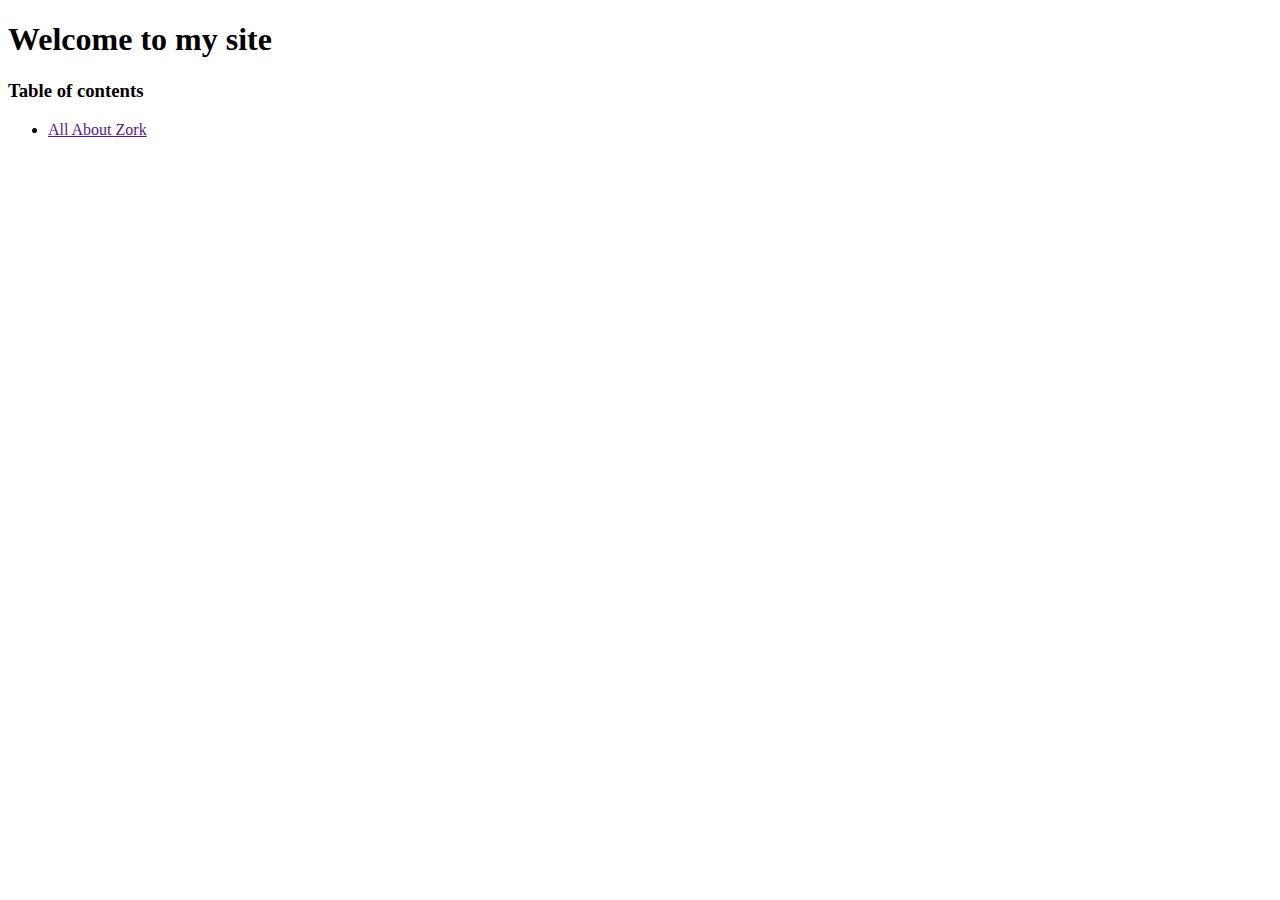
<file: class-04/index.html>
<!DOCTYPE html>
<html>
  <head>
    <meta charset="utf-8">
    <title>My test page</title>
  </head>
  <body>
    <header>
      <h1>Welcome to my site</h1>
    </header>
    <h3>Table of contents</h3>
    <!-- I am setting up the unordered list with: All about Zork-->
    <ul>
      <!-- <li><a href="https://example.com">Website</a></li> -->
      
      <li><a href=''>All About Zork</a></li>
    </ul>
  </body>
</html>
</file>
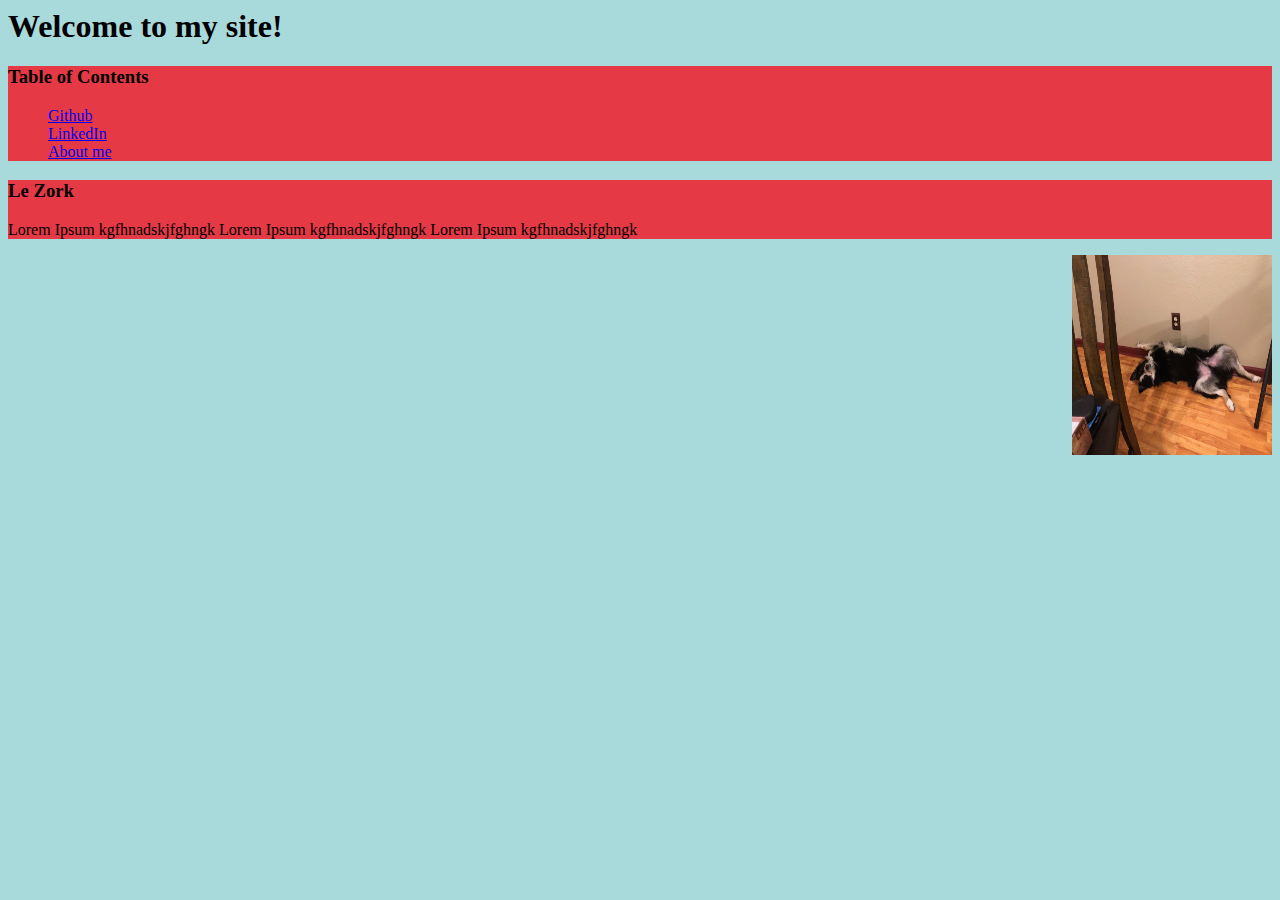
<file: class-05/demo/index.html>
<!DOCTYPE=HTML>

<html>
  <head>
    <title>Welcome to my Site</title>
    <link href='/class-05/demo/index.css' rel='stylesheet'>
  </head>
  <body>
    <header>
      <h1>Welcome to my site!</h1>
    </header>
    <main>
      <section>
        <h3>Table of Contents</h3>
        <ul>
          <li><a href='https://github.com/zork4cyber'>Github</a></li>
          <li><a href='https://linkedin.com/in/cyberzork/'>LinkedIn</a></li>
          <li><a href='/class-05/demo/pages/about-me.html'>About me</a></li>
        </ul>
      </section>
      <section>
        <h3 id='Zork'>Le Zork</h3>
        <p>Lorem Ipsum kgfhnadskjfghngk Lorem Ipsum kgfhnadskjfghngk Lorem Ipsum kgfhnadskjfghngk</p>
        <img src='/class-05/demo/images/zorkBestBoi.jpg' alt='Zork Boi' width=200px height=200px>
      </section>
    </main>
    <footer>

    </footer>
  </body>
</html>
</file>
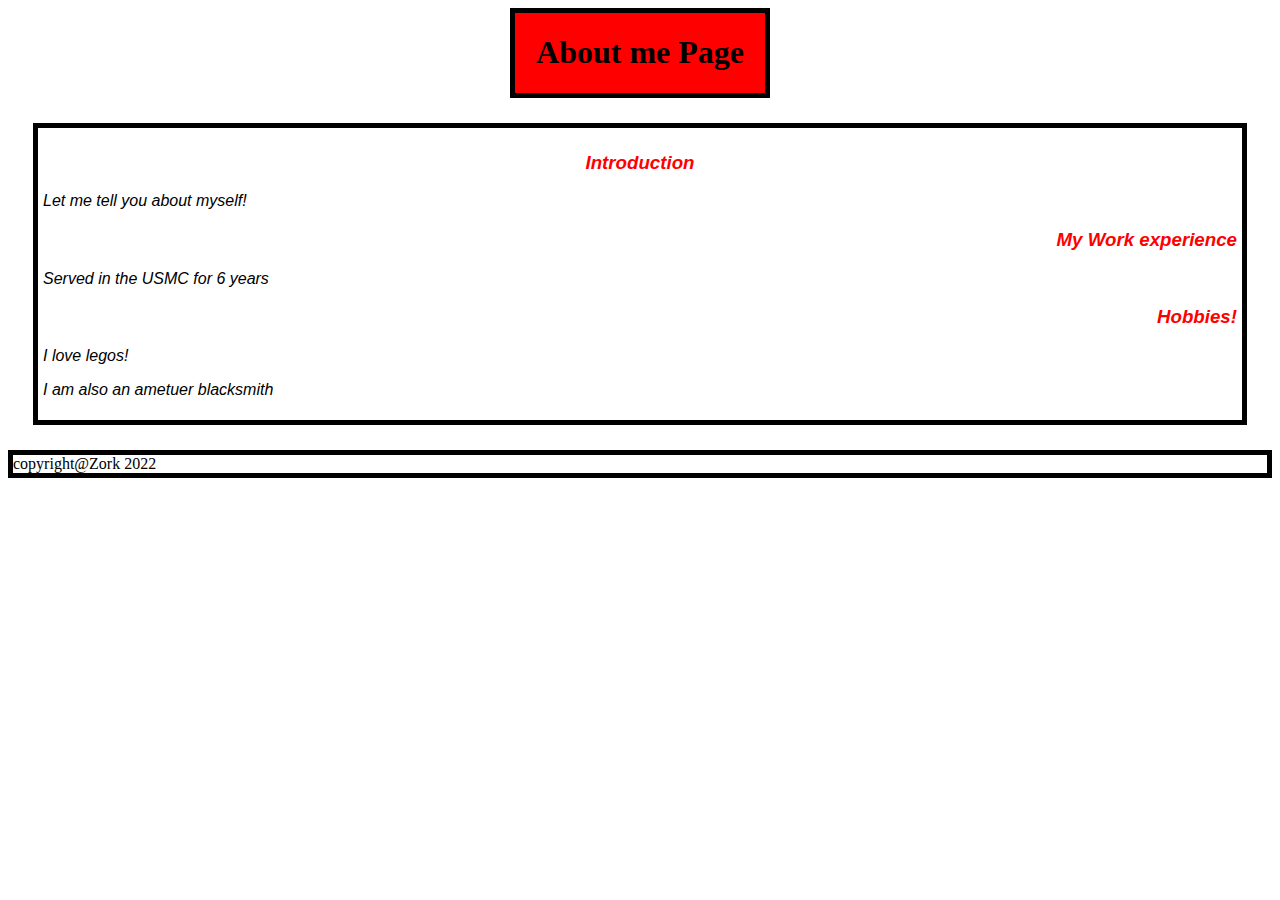
<file: class-05/demo/pages/about-me.html>
<!DOCTYPE=HTML>

<html>
  <head>
    <link href='/class-05/demo/about-me.css' rel="stylesheet">
  </head>
  <body>
    <header>
      <h1>About me Page</h1>
    </header>
    <main>
      <section>
        <h3 id='intro'>Introduction</h3>
        <p>Let me tell you about myself!</p>
      </section>
      <section>
        <h3>My Work experience</h3>
        <p>Served in the USMC for 6 years</p>
      </section>
      <section>
        <h3>Hobbies!</h3>
        <p>I love legos!</p>
        <p>I am also an ametuer blacksmith</p>
      </section>
    </main>
    <footer>
      <span>
        copyright@Zork 2022
      </span>
    </footer>
  </body>
</html>
</file>
<file: class-05/demo/index.css>
body {
  background-color: A8DADC;
}

ul {
  list-style: none;
}

img {
  float: right;
}

section {
  background-color: E63946;
}
</file>
<file: class-05/demo/about-me.css>
header {
  background: red;
  border: 5px solid;
  width: 250px;
  text-align: center;
  margin: 0 auto;
}

main {
  border: 5px solid;
  padding: 5px;
  margin: 25px;
  font-family: "Helvetica Neue", "Arial", sans-serif;
  font-style: italic;
}

footer {
  border: 5px solid;
}

h3 {
  text-align: right;
  color: red;
}

#intro {
  text-align: center;
}
</file>
